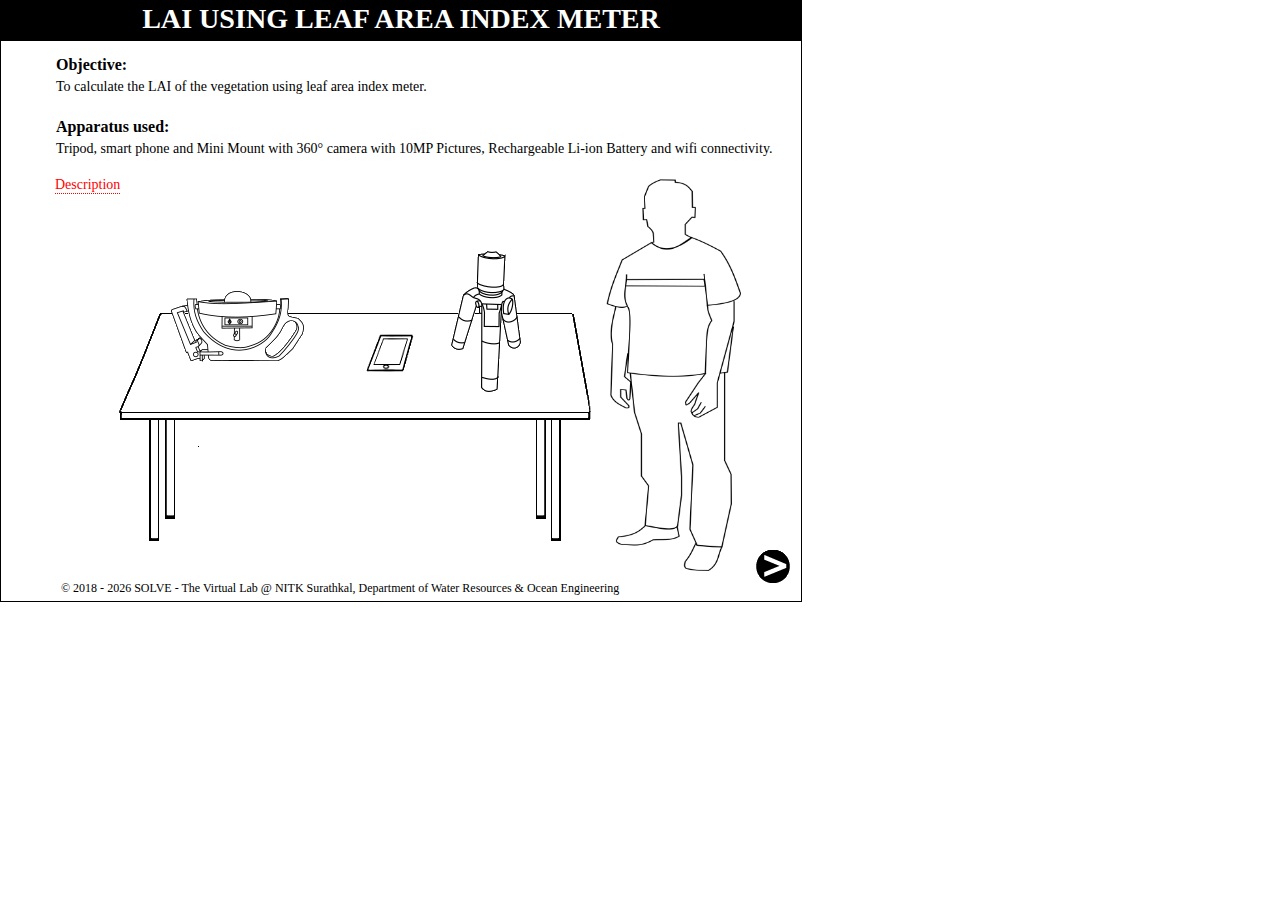
<file: simulation/index.html>
<!DOCTYPE html>
<html>
  <head>
    <meta charset="UTF-8" />
    <title>SOLVE</title>
    <link rel="stylesheet" href="css/lai.css" />
    <script type="text/javascript" src="js/lai.js"></script>
    <script>
      var simsubscreennum = 0;
      var temp = 0;
    </script>
  </head>

  <body style="margin: 0; font-family: verdana">
    <div id="simscreen">
      <div id="title"><h3>LAI using leaf area index meter</h3></div>

      <div class="simsubscreen" id="canvas0">
        <h4 class="incanvas">Objective:</h4>
        <p class="incanvas" style="font-size: 14px">
          To calculate the LAI of the vegetation using leaf area index meter.
        </p>
        <br />
        <h4 class="incanvas">Apparatus used:</h4>
        <p class="incanvas" style="font-size: 14px">
          Tripod, smart phone and Mini Mount with 360&deg; camera with 10MP
          Pictures, Rechargeable Li-ion Battery and wifi connectivity.
        </p>
        <img
          style="position: absolute; left: 50px; top: 250px; cursor: pointer"
          title=""
          src="./images/table.png"
        />
        <img
          style="position: absolute; left: 120px; top: 240px; cursor: pointer"
          title="Minimount"
          src="./images/mountHand.png"
        />
        <img
          style="position: absolute; left: 310px; top: 280px; cursor: pointer"
          title="Smart Phone"
          src="./images/mobile.png"
        />
        <img
          style="position: absolute; left: 400px; top: 200px; cursor: pointer"
          title="Tripod"
          src="./images/tripod1.png"
        />
        <img
          style="
            position: absolute;
            left: 540px;
            top: 120px;
            width: 150px;
            height: 400px;
            cursor: pointer;
          "
          title=""
          src="./images/man.png"
        />
        <br />&nbsp;<span
          class="tooltip"
          style="border-bottom: 1px dotted; color: red; text-align: justify"
          >Description
          <span class="tooltiptext">
            <p>
              <strong style="color: red">Leaf area index (LAI)</strong>: is a
              dimensionless quantity that characterizes plant canopies. A leaf
              area index (LAI) expresses the leaf area per unit ground or trunk
              surface area of a plant and is commonly used as an indicator of
              the growth rate of a plant. LAI is a complex variable that relates
              not only to the size of the canopy, but also to its density, and
              the angle at which leaves are oriented in relation to one another
              and to light sources.
            </p>
          </span>
        </span>
      </div>

      <div class="simsubscreen" id="canvas1" style="visibility: hidden">
        <strong class="incanvas">STEP</strong>
        <span class="circlebg">&nbsp;1&nbsp;</span>
        <p class="steptext">
          &nbsp;Mount the minimount on a monopod, tripod or a handle. To unlock
          the minimount push the lever down from upward to downward position.
        </p>
        <img
          id="can1-1"
          style="position: absolute; left: 240px; top: 280px; cursor: pointer"
          src="images/tripod2.png"
        />
        <img
          id="can1-2"
          style="position: absolute; left: 350px; top: 350px; cursor: pointer"
          src="images/mountHand.png"
        />
        <img
          id="can1-2a"
          style="
            position: absolute;
            left: 350px;
            top: 350px;
            cursor: pointer;
            visibility: hidden;
          "
          src="images/mountWithHand.png"
        />
        <img
          id="can1-2b"
          style="
            position: absolute;
            left: 210px;
            top: 219px;
            cursor: pointer;
            visibility: hidden;
          "
          src="images/mountHand.png"
        />
        <img
          id="can1-3"
          style="position: absolute; cursor: pointer; opacity: 0"
          alt="Minimount Topview"
          src="images/topview.png"
        />
        <img
          id="can1-6"
          style="
            position: absolute;
            cursor: pointer;
            left: 408px;
            top: 206px;
            visibility: hidden;
          "
          alt="Minimount Topview"
          src="images/bubble.png"
        />
        <img
          id="can1-7"
          style="
            position: absolute;
            cursor: pointer;
            left: 265px;
            top: 110px;
            visibility: hidden;
          "
          alt="Minimount Topview"
          src="images/zoom.png"
        />
        <img
          id="can1-4"
          style="
            position: absolute;
            cursor: pointer;
            left: 330px;
            top: 275px;
            opacity: 0;
            transform: rotate(-60deg);
            transform-origin: 20% 50%;
          "
          alt="Minimount Topview"
          src="images/lever2.png"
        />
        <img
          id="can1-5"
          style="
            position: absolute;
            cursor: pointer;
            left: 330px;
            top: 208px;
            visibility: hidden;
          "
          alt="Minimount Topview"
          src="images/handUp.png"
        />
        <img
          id="can1-5a"
          style="
            position: absolute;
            cursor: pointer;
            left: 326px;
            top: 255px;
            visibility: hidden;
          "
          alt="Minimount Topview"
          src="images/handDown.png"
        />
        <span
          id="v1"
          class="setFont"
          style="position: absolute; top: 95px; left: 300px; opacity: 0"
          >Minimount Top View</span
        >
      </div>

      <div class="simsubscreen" id="canvas2" style="visibility: hidden">
        <strong class="incanvas">STEP</strong>
        <span class="circlebg">&nbsp;2&nbsp;</span>
        <p class="steptext">
          &nbsp;The weight is placed on the tubular arm to level the mount.
          Tighten the screws.
        </p>
        <img
          id="can2-1"
          style="position: absolute; left: 310px; top: 280px; cursor: pointer"
          src="images/tripod2.png"
        />
        <img
          id="can2-2"
          style="position: absolute; left: 280px; top: 219px; cursor: pointer"
          src="images/mountHand.png"
        />
        <img
          id="can2-3"
          style="position: absolute; left: 420px; top: 430px; cursor: pointer"
          title="Weight"
          src="images/box.png"
        />
        <img
          id="can2-3a"
          style="
            position: absolute;
            left: 420px;
            top: 430px;
            cursor: pointer;
            visibility: hidden;
          "
          src="images/handbox.png"
        />
        <img
          id="can2-4"
          style="
            position: absolute;
            left: 333px;
            top: 254px;
            cursor: pointer;
            visibility: hidden;
          "
          src="images/box.png"
        />
        <img
          id="can2-5"
          style="
            position: absolute;
            left: 293px;
            top: 268px;
            cursor: pointer;
            visibility: hidden;
          "
          src="images/skrewTight.png"
        />
        <img
          id="can2-5a"
          style="
            position: absolute;
            left: 330px;
            top: 268px;
            cursor: pointer;
            visibility: hidden;
          "
          src="images/skrewTight2.png"
        />
        <img
          id="can2-6"
          style="
            position: absolute;
            left: 450px;
            top: 250px;
            cursor: pointer;
            opacity: 0;
            transition: opacity;
            transition-delay: 1s;
          "
          alt="Minimount Topview"
          src="images/topview.png"
        />
        <img
          id="can2-7"
          style="
            position: absolute;
            cursor: pointer;
            left: 580px;
            top: 306px;
            opacity: 0;
            transition: opacity;
            transition-delay: 1s;
          "
          alt="Minimount Topview"
          src="images/bubble.png"
        />
        <img
          id="can2-8"
          style="
            position: absolute;
            cursor: pointer;
            left: 440px;
            top: 210px;
            opacity: 0;
            transition: opacity;
            transition-delay: 1s;
          "
          alt="Minimount Topview"
          src="images/zoom.png"
        />
        <p
          id="v22"
          class="setFont descStyle"
          style="position: absolute; left: 90px; top: 100px; visibility: hidden"
        >
          Mount Level is indicated by a spirit green bubble.
        </p>
        <span
          id="v21"
          class="setFont"
          style="position: absolute; top: 195px; left: 480px; opacity: 0"
          >Minimount Top View</span
        >
      </div>
      <div class="simsubscreen" id="canvas3" style="visibility: hidden">
        <strong class="incanvas">STEP</strong>
        <span class="circlebg">&nbsp;3&nbsp;</span>
        <p class="steptext">
          &nbsp;Before acquiring images pull of the flexible black rubber lens
          cap. Press the mode button to turn on the camera. Connect the camera
          to smartphone via wifi
        </p>
        <img
          id="can3-1"
          style="position: absolute; left: 310px; top: 280px; cursor: pointer"
          src="images/tripod2.png"
        />
        <img
          id="can3-2"
          style="position: absolute; left: 280px; top: 219px; cursor: pointer"
          src="images/miniWithoutCap.png"
        />
        <img
          id="can3-3"
          style="position: absolute; left: 334px; top: 222px; cursor: pointer"
          src="images/cap0.png"
        />
        <img
          id="can3-3b"
          style="
            position: absolute;
            left: 334px;
            top: 222px;
            cursor: pointer;
            visibility: hidden;
          "
          src="images/cap2.png"
        />
        <img
          id="can3-3a"
          style="
            position: absolute;
            left: 330px;
            top: 216px;
            cursor: pointer;
            visibility: hidden;
          "
          src="images/cap1.png"
        />
        <img
          id="can3-5"
          style="
            position: absolute;
            left: 389px;
            top: 192px;
            cursor: pointer;
            visibility: hidden;
          "
          src="images/zoom2.png"
        />
        <img
          id="can3-4"
          style="
            position: absolute;
            left: 400px;
            top: 235px;
            cursor: pointer;
            visibility: hidden;
          "
          src="images/modeAll.png"
        />
        <img
          id="can3-4u"
          style="
            position: absolute;
            left: 414px;
            top: 240px;
            cursor: pointer;
            visibility: hidden;
          "
          src="images/modeUp.png"
        />
        <img
          id="can3-4d"
          style="
            position: absolute;
            left: 414px;
            top: 255px;
            cursor: pointer;
            visibility: hidden;
          "
          src="images/modeDown.png"
        />
        <img
          id="can3-6"
          style="
            position: absolute;
            left: 414px;
            top: 356px;
            cursor: pointer;
            visibility: hidden;
          "
          src="images/smartPhone.png"
        />
        <span
          id="can3-70"
          style="
            position: absolute;
            left: 429px;
            top: 366px;
            cursor: pointer;
            font-size: 5px;
            visibility: hidden;
          "
          >Connected</span
        >
        <img
          id="can3-71"
          style="
            position: absolute;
            left: 435px;
            top: 366px;
            cursor: pointer;
            visibility: hidden;
          "
          src="images/b1.png"
        />
        <img
          id="can3-72"
          style="
            position: absolute;
            left: 432px;
            top: 364px;
            cursor: pointer;
            visibility: hidden;
          "
          src="images/b2.png"
        />
        <img
          id="can3-73"
          style="
            position: absolute;
            left: 427px;
            top: 360px;
            cursor: pointer;
            visibility: hidden;
          "
          src="images/b3.png"
        />
        <p
          id="v3"
          class="setFont descStyle"
          style="position: absolute; left: 90px; top: 440px; visibility: hidden"
        >
          Smartphone can be used to remotely trigger the camera while capturing
          images.
        </p>
        <span
          id="v31"
          class="setFont"
          style="
            position: absolute;
            top: 165px;
            left: 370px;
            visibility: hidden;
          "
          >Minimount Mode Button Panel</span
        >
      </div>

      <div class="simsubscreen" id="canvas4" style="visibility: hidden">
        <strong class="incanvas">STEP</strong>
        <span class="circlebg">&nbsp;4&nbsp;</span>
        <p class="steptext">
          &nbsp;Place the setup under a vegetation and capture the image by
          remotely triggering the camera using a smartphone.
        </p>
        <img
          id="can4-1"
          style="position: absolute; left: 20px; top: 50px; cursor: pointer"
          src="images/tree.png"
        />
        <img
          id="can4-2"
          style="position: absolute; left: 180px; top: 240px; cursor: pointer"
          src="images/manMount.png	"
        />
        <img
          id="can4-3"
          style="position: absolute; left: 500px; top: 380px; cursor: pointer"
          src="images/smartPhone.png"
        />
        <img
          id="can4-3a"
          style="
            position: absolute;
            left: 500px;
            top: 380px;
            cursor: pointer;
            visibility: hidden;
          "
          src="images/pressHand.png"
        />
        <img
          id="can4-4"
          style="
            position: absolute;
            left: 514px;
            top: 390px;
            cursor: pointer;
            visibility: hidden;
          "
          src="images/pic.png"
        />
        <img
          id="can4-5"
          style="
            position: absolute;
            left: 400px;
            top: 120px;
            cursor: pointer;
            visibility: hidden;
          "
          src="images/picture.png"
        />
        <p
          id="v4"
          class="setFont descStyle"
          style="position: absolute; left: 370px; top: 455px; width: 350px"
        >
          The smart phone should be within 20m distance.
        </p>
      </div>

      <div class="simsubscreen" id="canvas5" style="visibility: hidden">
        <strong class="incanvas">STEP</strong>
        <span class="circlebg">&nbsp;5&nbsp;</span>
        <p class="steptext">
          &nbsp;Select the image sample and The image captured is analysed and
          vegetative parameters are calculated.
        </p>
        <div id="mySlider"></div>
        <div id="sliderNav">
          <div id="sliderPrev" onclick="prevSlide();">
            <img src="images/back.png" />
          </div>
          <div id="sliderNext" onclick="nextSlide();">
            <img src="images/forward.png" />
          </div>
        </div>
        <p
          class="setFont"
          style="
            position: absolute;
            left: 340px;
            top: 370px;
            text-align: center;
          "
          id="name"
        ></p>
        <span
          class="tooltip"
          style="
            position: absolute;
            top: 390px;
            left: 0px;
            border-bottom: 1px dotted;
            color: red;
            text-align: justify;
          "
          >Inference
          <span class="tooltiptext" style="background-color: rgb(15, 14, 14)">
            <p>
              <strong style="color: red">Leaf area index (LAI)</strong>: is 0
              for Bare Ground and over 10 for dense conifer forests
            </p>
          </span>
        </span>
        <table
          style="position: absolute; left: 0px; top: 410px; font-size: 12px"
        >
          <thead>
            <tr>
              <th>
                Latitude
                <p>[<0=S]</p>
              </th>
              <th>
                Longitude
                <p>[<0=W]</p>
              </th>
              <th>GapFraction</th>
              <th>Openness</th>
              <th>LAI(2000)-Lin</th>
              <th>LAI(2000G)-Lin</th>
              <th>LAI(2000)-Log</th>
              <th>LAI(2000G)-Log</th>
            </tr>
          </thead>
          <tbody id="data"></tbody>
        </table>
      </div>

      <!-- nextButton -->
      <div id="nav">
        <img id="nextButton" onclick="navNext()" src="images/Next.png" />
      </div>

      <span
        id="dialog-div"
        style="text-align: justify; padding: 2px; border-radius: 5px"
      >
        <p
          id="divp"
          style="font-family: verdana; font-size: 14px; padding: 5px"
        >
          Both ends of the pipe must be trimmed to ensure parallel faces.
        </p>
        <input
          type="button"
          style="
            cursor: pointer;
            border-radius: 5px;
            margin: 0 auto;
            padding: 0;
            display: inline-block;
            text-align: center;
          "
          value="OK"
          onclick="hideDialog();"
        />
      </span>

      <!-- This is the questions division -->
      <span id="question-div">
        <p id="divq" style="font-family: verdana; font-size: 14px">
          Both ends of the pipe must be trimmed to ensure parallel faces.
        </p>
        <!-- <input type="button" style="cursor:pointer" value="OK" onclick = "evaluateAnswer();"> -->
        <p id="ans"></p>
      </span>
      <!--Blinking Arrow	-->
      <img
        class=""
        id="arrow1"
        style="visibility: hidden"
        src="images/arrow1.png"
      />
      <div id="copyright">
        &copy; 2018 -
        <script>
          document.write(new Date().getFullYear());
        </script>
        SOLVE - The Virtual Lab @ NITK Surathkal, Department of Water Resources
        & Ocean Engineering
      </div>
    </div>
  <script src="../assets/js/iframeResize.js"></script>
          
          </body>
</html>
</file>
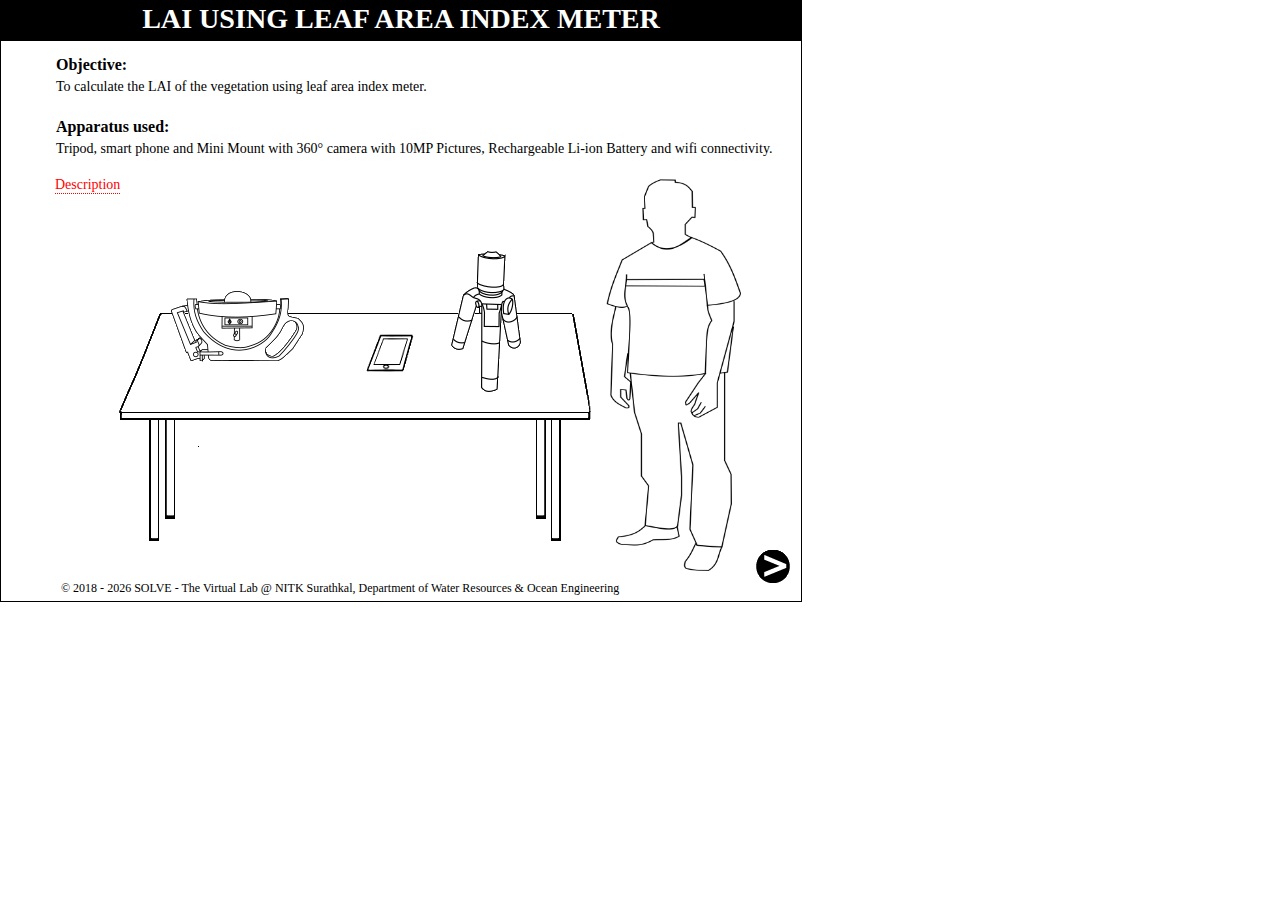
<file: experiment/simulation/index.html>
<!DOCTYPE html>
<html>
  <head>
    <meta charset="UTF-8" />
    <title>SOLVE</title>
    <link rel="stylesheet" href="css/lai.css" />
    <script type="text/javascript" src="js/lai.js"></script>
    <script>
      var simsubscreennum = 0;
      var temp = 0;
    </script>
  </head>

  <body style="margin: 0; font-family: verdana">
    <div id="simscreen">
      <div id="title"><h3>LAI using leaf area index meter</h3></div>

      <div class="simsubscreen" id="canvas0">
        <h4 class="incanvas">Objective:</h4>
        <p class="incanvas" style="font-size: 14px">
          To calculate the LAI of the vegetation using leaf area index meter.
        </p>
        <br />
        <h4 class="incanvas">Apparatus used:</h4>
        <p class="incanvas" style="font-size: 14px">
          Tripod, smart phone and Mini Mount with 360&deg; camera with 10MP
          Pictures, Rechargeable Li-ion Battery and wifi connectivity.
        </p>
        <img
          style="position: absolute; left: 50px; top: 250px; cursor: pointer"
          title=""
          src="./images/table.png"
        />
        <img
          style="position: absolute; left: 120px; top: 240px; cursor: pointer"
          title="Minimount"
          src="./images/mountHand.png"
        />
        <img
          style="position: absolute; left: 310px; top: 280px; cursor: pointer"
          title="Smart Phone"
          src="./images/mobile.png"
        />
        <img
          style="position: absolute; left: 400px; top: 200px; cursor: pointer"
          title="Tripod"
          src="./images/tripod1.png"
        />
        <img
          style="
            position: absolute;
            left: 540px;
            top: 120px;
            width: 150px;
            height: 400px;
            cursor: pointer;
          "
          title=""
          src="./images/man.png"
        />
        <br />&nbsp;<span
          class="tooltip"
          style="border-bottom: 1px dotted; color: red; text-align: justify"
          >Description
          <span class="tooltiptext">
            <p>
              <strong style="color: red">Leaf area index (LAI)</strong>: is a
              dimensionless quantity that characterizes plant canopies. A leaf
              area index (LAI) expresses the leaf area per unit ground or trunk
              surface area of a plant and is commonly used as an indicator of
              the growth rate of a plant. LAI is a complex variable that relates
              not only to the size of the canopy, but also to its density, and
              the angle at which leaves are oriented in relation to one another
              and to light sources.
            </p>
          </span>
        </span>
      </div>

      <div class="simsubscreen" id="canvas1" style="visibility: hidden">
        <strong class="incanvas">STEP</strong>
        <span class="circlebg">&nbsp;1&nbsp;</span>
        <p class="steptext">
          &nbsp;Mount the minimount on a monopod, tripod or a handle. To unlock
          the minimount push the lever down from upward to downward position.
        </p>
        <img
          id="can1-1"
          style="position: absolute; left: 240px; top: 280px; cursor: pointer"
          src="images/tripod2.png"
        />
        <img
          id="can1-2"
          style="position: absolute; left: 350px; top: 350px; cursor: pointer"
          src="images/mountHand.png"
        />
        <img
          id="can1-2a"
          style="
            position: absolute;
            left: 350px;
            top: 350px;
            cursor: pointer;
            visibility: hidden;
          "
          src="images/mountWithHand.png"
        />
        <img
          id="can1-2b"
          style="
            position: absolute;
            left: 210px;
            top: 219px;
            cursor: pointer;
            visibility: hidden;
          "
          src="images/mountHand.png"
        />
        <img
          id="can1-3"
          style="position: absolute; cursor: pointer; opacity: 0"
          alt="Minimount Topview"
          src="images/topview.png"
        />
        <img
          id="can1-6"
          style="
            position: absolute;
            cursor: pointer;
            left: 408px;
            top: 206px;
            visibility: hidden;
          "
          alt="Minimount Topview"
          src="images/bubble.png"
        />
        <img
          id="can1-7"
          style="
            position: absolute;
            cursor: pointer;
            left: 265px;
            top: 110px;
            visibility: hidden;
          "
          alt="Minimount Topview"
          src="images/zoom.png"
        />
        <img
          id="can1-4"
          style="
            position: absolute;
            cursor: pointer;
            left: 330px;
            top: 275px;
            opacity: 0;
            transform: rotate(-60deg);
            transform-origin: 20% 50%;
          "
          alt="Minimount Topview"
          src="images/lever2.png"
        />
        <img
          id="can1-5"
          style="
            position: absolute;
            cursor: pointer;
            left: 330px;
            top: 208px;
            visibility: hidden;
          "
          alt="Minimount Topview"
          src="images/handUp.png"
        />
        <img
          id="can1-5a"
          style="
            position: absolute;
            cursor: pointer;
            left: 326px;
            top: 255px;
            visibility: hidden;
          "
          alt="Minimount Topview"
          src="images/handDown.png"
        />
        <span
          id="v1"
          class="setFont"
          style="position: absolute; top: 95px; left: 300px; opacity: 0"
          >Minimount Top View</span
        >
      </div>

      <div class="simsubscreen" id="canvas2" style="visibility: hidden">
        <strong class="incanvas">STEP</strong>
        <span class="circlebg">&nbsp;2&nbsp;</span>
        <p class="steptext">
          &nbsp;The weight is placed on the tubular arm to level the mount.
          Tighten the screws.
        </p>
        <img
          id="can2-1"
          style="position: absolute; left: 310px; top: 280px; cursor: pointer"
          src="images/tripod2.png"
        />
        <img
          id="can2-2"
          style="position: absolute; left: 280px; top: 219px; cursor: pointer"
          src="images/mountHand.png"
        />
        <img
          id="can2-3"
          style="position: absolute; left: 420px; top: 430px; cursor: pointer"
          title="Weight"
          src="images/box.png"
        />
        <img
          id="can2-3a"
          style="
            position: absolute;
            left: 420px;
            top: 430px;
            cursor: pointer;
            visibility: hidden;
          "
          src="images/handbox.png"
        />
        <img
          id="can2-4"
          style="
            position: absolute;
            left: 333px;
            top: 254px;
            cursor: pointer;
            visibility: hidden;
          "
          src="images/box.png"
        />
        <img
          id="can2-5"
          style="
            position: absolute;
            left: 293px;
            top: 268px;
            cursor: pointer;
            visibility: hidden;
          "
          src="images/skrewTight.png"
        />
        <img
          id="can2-5a"
          style="
            position: absolute;
            left: 330px;
            top: 268px;
            cursor: pointer;
            visibility: hidden;
          "
          src="images/skrewTight2.png"
        />
        <img
          id="can2-6"
          style="
            position: absolute;
            left: 450px;
            top: 250px;
            cursor: pointer;
            opacity: 0;
            transition: opacity;
            transition-delay: 1s;
          "
          alt="Minimount Topview"
          src="images/topview.png"
        />
        <img
          id="can2-7"
          style="
            position: absolute;
            cursor: pointer;
            left: 580px;
            top: 306px;
            opacity: 0;
            transition: opacity;
            transition-delay: 1s;
          "
          alt="Minimount Topview"
          src="images/bubble.png"
        />
        <img
          id="can2-8"
          style="
            position: absolute;
            cursor: pointer;
            left: 440px;
            top: 210px;
            opacity: 0;
            transition: opacity;
            transition-delay: 1s;
          "
          alt="Minimount Topview"
          src="images/zoom.png"
        />
        <p
          id="v22"
          class="setFont descStyle"
          style="position: absolute; left: 90px; top: 100px; visibility: hidden"
        >
          Mount Level is indicated by a spirit green bubble.
        </p>
        <span
          id="v21"
          class="setFont"
          style="position: absolute; top: 195px; left: 480px; opacity: 0"
          >Minimount Top View</span
        >
      </div>
      <div class="simsubscreen" id="canvas3" style="visibility: hidden">
        <strong class="incanvas">STEP</strong>
        <span class="circlebg">&nbsp;3&nbsp;</span>
        <p class="steptext">
          &nbsp;Before acquiring images pull of the flexible black rubber lens
          cap. Press the mode button to turn on the camera. Connect the camera
          to smartphone via wifi
        </p>
        <img
          id="can3-1"
          style="position: absolute; left: 310px; top: 280px; cursor: pointer"
          src="images/tripod2.png"
        />
        <img
          id="can3-2"
          style="position: absolute; left: 280px; top: 219px; cursor: pointer"
          src="images/miniWithoutCap.png"
        />
        <img
          id="can3-3"
          style="position: absolute; left: 334px; top: 222px; cursor: pointer"
          src="images/cap0.png"
        />
        <img
          id="can3-3b"
          style="
            position: absolute;
            left: 334px;
            top: 222px;
            cursor: pointer;
            visibility: hidden;
          "
          src="images/cap2.png"
        />
        <img
          id="can3-3a"
          style="
            position: absolute;
            left: 330px;
            top: 216px;
            cursor: pointer;
            visibility: hidden;
          "
          src="images/cap1.png"
        />
        <img
          id="can3-5"
          style="
            position: absolute;
            left: 389px;
            top: 192px;
            cursor: pointer;
            visibility: hidden;
          "
          src="images/zoom2.png"
        />
        <img
          id="can3-4"
          style="
            position: absolute;
            left: 400px;
            top: 235px;
            cursor: pointer;
            visibility: hidden;
          "
          src="images/modeAll.png"
        />
        <img
          id="can3-4u"
          style="
            position: absolute;
            left: 414px;
            top: 240px;
            cursor: pointer;
            visibility: hidden;
          "
          src="images/modeUp.png"
        />
        <img
          id="can3-4d"
          style="
            position: absolute;
            left: 414px;
            top: 255px;
            cursor: pointer;
            visibility: hidden;
          "
          src="images/modeDown.png"
        />
        <img
          id="can3-6"
          style="
            position: absolute;
            left: 414px;
            top: 356px;
            cursor: pointer;
            visibility: hidden;
          "
          src="images/smartPhone.png"
        />
        <span
          id="can3-70"
          style="
            position: absolute;
            left: 429px;
            top: 366px;
            cursor: pointer;
            font-size: 5px;
            visibility: hidden;
          "
          >Connected</span
        >
        <img
          id="can3-71"
          style="
            position: absolute;
            left: 435px;
            top: 366px;
            cursor: pointer;
            visibility: hidden;
          "
          src="images/b1.png"
        />
        <img
          id="can3-72"
          style="
            position: absolute;
            left: 432px;
            top: 364px;
            cursor: pointer;
            visibility: hidden;
          "
          src="images/b2.png"
        />
        <img
          id="can3-73"
          style="
            position: absolute;
            left: 427px;
            top: 360px;
            cursor: pointer;
            visibility: hidden;
          "
          src="images/b3.png"
        />
        <p
          id="v3"
          class="setFont descStyle"
          style="position: absolute; left: 90px; top: 440px; visibility: hidden"
        >
          Smartphone can be used to remotely trigger the camera while capturing
          images.
        </p>
        <span
          id="v31"
          class="setFont"
          style="
            position: absolute;
            top: 165px;
            left: 370px;
            visibility: hidden;
          "
          >Minimount Mode Button Panel</span
        >
      </div>

      <div class="simsubscreen" id="canvas4" style="visibility: hidden">
        <strong class="incanvas">STEP</strong>
        <span class="circlebg">&nbsp;4&nbsp;</span>
        <p class="steptext">
          &nbsp;Place the setup under a vegetation and capture the image by
          remotely triggering the camera using a smartphone.
        </p>
        <img
          id="can4-1"
          style="position: absolute; left: 20px; top: 50px; cursor: pointer"
          src="images/tree.png"
        />
        <img
          id="can4-2"
          style="position: absolute; left: 180px; top: 240px; cursor: pointer"
          src="images/manMount.png	"
        />
        <img
          id="can4-3"
          style="position: absolute; left: 500px; top: 380px; cursor: pointer"
          src="images/smartPhone.png"
        />
        <img
          id="can4-3a"
          style="
            position: absolute;
            left: 500px;
            top: 380px;
            cursor: pointer;
            visibility: hidden;
          "
          src="images/pressHand.png"
        />
        <img
          id="can4-4"
          style="
            position: absolute;
            left: 514px;
            top: 390px;
            cursor: pointer;
            visibility: hidden;
          "
          src="images/pic.png"
        />
        <img
          id="can4-5"
          style="
            position: absolute;
            left: 400px;
            top: 120px;
            cursor: pointer;
            visibility: hidden;
          "
          src="images/picture.png"
        />
        <p
          id="v4"
          class="setFont descStyle"
          style="position: absolute; left: 370px; top: 455px; width: 350px"
        >
          The smart phone should be within 20m distance.
        </p>
      </div>

      <div class="simsubscreen" id="canvas5" style="visibility: hidden">
        <strong class="incanvas">STEP</strong>
        <span class="circlebg">&nbsp;5&nbsp;</span>
        <p class="steptext">
          &nbsp;Select the image sample and The image captured is analysed and
          vegetative parameters are calculated.
        </p>
        <div id="mySlider"></div>
        <div id="sliderNav">
          <div id="sliderPrev" onclick="prevSlide();">
            <img src="images/back.png" />
          </div>
          <div id="sliderNext" onclick="nextSlide();">
            <img src="images/forward.png" />
          </div>
        </div>
        <p
          class="setFont"
          style="
            position: absolute;
            left: 340px;
            top: 370px;
            text-align: center;
          "
          id="name"
        ></p>
        <span
          class="tooltip"
          style="
            position: absolute;
            top: 390px;
            left: 0px;
            border-bottom: 1px dotted;
            color: red;
            text-align: justify;
          "
          >Inference
          <span class="tooltiptext" style="background-color: rgb(15, 14, 14)">
            <p>
              <strong style="color: red">Leaf area index (LAI)</strong>: is 0
              for Bare Ground and over 10 for dense conifer forests
            </p>
          </span>
        </span>
        <table
          style="position: absolute; left: 0px; top: 410px; font-size: 12px"
        >
          <thead>
            <tr>
              <th>
                Latitude
                <p>[<0=S]</p>
              </th>
              <th>
                Longitude
                <p>[<0=W]</p>
              </th>
              <th>GapFraction</th>
              <th>Openness</th>
              <th>LAI(2000)-Lin</th>
              <th>LAI(2000G)-Lin</th>
              <th>LAI(2000)-Log</th>
              <th>LAI(2000G)-Log</th>
            </tr>
          </thead>
          <tbody id="data"></tbody>
        </table>
      </div>

      <!-- nextButton -->
      <div id="nav">
        <img id="nextButton" onclick="navNext()" src="images/Next.png" />
      </div>

      <span
        id="dialog-div"
        style="text-align: justify; padding: 2px; border-radius: 5px"
      >
        <p
          id="divp"
          style="font-family: verdana; font-size: 14px; padding: 5px"
        >
          Both ends of the pipe must be trimmed to ensure parallel faces.
        </p>
        <input
          type="button"
          style="
            cursor: pointer;
            border-radius: 5px;
            margin: 0 auto;
            padding: 0;
            display: inline-block;
            text-align: center;
          "
          value="OK"
          onclick="hideDialog();"
        />
      </span>

      <!-- This is the questions division -->
      <span id="question-div">
        <p id="divq" style="font-family: verdana; font-size: 14px">
          Both ends of the pipe must be trimmed to ensure parallel faces.
        </p>
        <!-- <input type="button" style="cursor:pointer" value="OK" onclick = "evaluateAnswer();"> -->
        <p id="ans"></p>
      </span>
      <!--Blinking Arrow	-->
      <img
        class=""
        id="arrow1"
        style="visibility: hidden"
        src="images/arrow1.png"
      />
      <div id="copyright">
        &copy; 2018 -
        <script>
          document.write(new Date().getFullYear());
        </script>
        SOLVE - The Virtual Lab @ NITK Surathkal, Department of Water Resources
        & Ocean Engineering
      </div>
    </div>
  </body>
</html>
</file>
<file: simulation/css/lai.css>
html
{
    -moz-user-select     : none;
    -khtml-user-select   : none;
    -webkit-user-select  : none;
    -o-user-select       : none;
    user-select          : none;
}
#simscreen
{
	position: relative;
	left:0px;
	top:0px;
	height: 600px; 
	width:800px;
	border:solid 1px;
	background-color:white;
}

#title{
	position:relative;
	left: 0px;
	top: 0px;
	height:40px;
	font-size: 24px;
	text-align:center;
	background-color: black;
	font-family: verdana;
	color: White;
	text-transform: uppercase; 
}

#title h3
{  
	padding-top:2px;
	margin:0px;
}	

.simsubscreen
{
	position:absolute;
	left:50px;
	top:50px;
	height:530px;
	width:745px;
}

.incanvas
{
	margin:5px 0 0 5px;
	padding:0;
	font-family:verdana;
}

#nextButton
{
	position:absolute;
	left:750px;
	top:540px;
	cursor:pointer;
}

.circlebg
{
	border-radius:100%;
	font-size:25px;
	color:#fff;
	text-align:center;
	background:#000
}

.steptext
{
	display:inline;
	font-size:14px;
}

table th, tr, td{
	border: 1px solid black;
	padding: 2px;
	font-family: verdana;
	border-collapse: collapse;
}

td{
	font-family: verdana;
	font-size: 14px;
	text-align: center;
	padding:10px;
}

#copyright{
	position: absolute;
	left:60px;
	top: 580px;
	font-size:12px;
}



#dialog-div{
	position: absolute;
	text-align:justify;
	padding: 2px;
	left:400px;
	top:100px;
	width:300px;
	border:solid 1px black;
	background-color: black;
	/* filter: alpha(opacity=55); */
	color:white;
	visibility:hidden;
}

#dialog-div p{
	position: relative;
	text-indent:20px;
}

#dialog-div input{
	position: relative;
	/* left:200px; */
	/* width:50px; */
	padding-top:2px;
	float : right;
	width:15%;
}
input[type="button"]{
	cursor:pointer
}

#question-div{
	position: absolute;
	border:ridge 3px lightgrey;
	background-color: lightgrey;
	/* filter: alpha(opacity=55); */
	color:black;
	padding:10px;
	visibility:hidden;
	
}


.tooltip {
  position: relative;
  display: inline-block;
  border-bottom: 1px dotted black;
  font-family: verdana;
	font-size:14px;
}

.tooltip .tooltiptext {
	font-family: verdana;
	font-size:14px;
  visibility: hidden;
  width: 500px;
  background-color: black;
  color: #fff;
  border-radius: 6px;
  padding: 10px 10px 10px 10px;

  /* Position the tooltip */
  position: absolute;
  z-index: 100;
 /* text-align:center;  */
}

.tooltip:hover .tooltiptext {
  visibility: visible;
}

.setFont{
	font-family: verdana;
	font-size: 14px;
}

.descStyle{
	padding: 5px;
	background-color: #07070780;
	color: white;
	border-radius: 3px;
	width: 500px;
	text-align: center;
}
#mySlider {
	overflow: hidden;
    position: absolute;
    width: 500px;
    height: 300px;
	left:120px;
	top:60px;
	border:5px lightgrey solid;
	/* border-radius:25px; */
	border-style:ridge;
}

#sliderNav {
	position: relative;
	left:210px;
	top:150px;
	width:250px;
}

.singleSlide {

	background-size: cover;
	height: 300px;
	position: absolute;
	left: 500px;
	width: 100%;
	top: 0px;
}

.slideOverlay {
	background-color: rgba(0, 0, 0, 0);
	padding-left: 0px;
	padding-top: 0px;
}


#sliderNav:hover { cursor: pointer;}

#sliderPrev {
	position: relative;
	float: left;
	left: -70px;
	top:50%;
}
#sliderNext {
	position: relative;
	float: right;
	right: -155px;
}
.slideShow{
	visibility:visible;
}

.slideHide{
		visibility:hidden;

}
@-webkit-keyframes slideIn {
    100% { left: 0; }
}

@keyframes slideIn {
    100% { left: 0; }
}

@-webkit-keyframes slideIn1 {
    100% { opacity:1 ; }
}

@keyframes slideIn1 {
    100% { opacity: 1; }
}

.slideInRight {
	left: -100%;
	-webkit-animation: slideIn 1s forwards;
    animation: slideIn 1s forwards;
}

.slideInLeft {
	left: 100%;
	-webkit-animation: slideIn 1s forwards;
    animation: slideIn 1s forwards;
}


@-webkit-keyframes slideOutLeft {
	100% { left: -100%; }
}

@keyframes slideOutLeft {
    100% { left: -100%; }
}

@-webkit-keyframes slideOutRight {
    100% { left: 100%; }
}

@keyframes slideOutRight {
    100% { left: 100%; }
}

.slideOutLeft {
	-webkit-animation: slideOutLeft 1s forwards;
	animation: slideOutLeft 1s forwards;
}


.slideOutRight {
	-webkit-animation: slideOutRight 1s forwards;
	animation: slideOutRight 1s forwards;
}

@keyframes moveMinimount
{
	0% {left:350px; top:350px;}
	50%{left:350px; top:215px;}
	80%{left:210px; top:215px;}
	100%{left:210px; top:219px;}
}
@-webkit-keyframes moveMinimount
{
	0% {left:350px; top:350px;}
	50%{left:350px; top:215px;}
	80%{left:210px; top:215px;}
	100%{left:210px; top:219px;}
}

@keyframes moveMinimountLeft
{
	0% {left:210px; top:219px;}
	100%{left:50px; top:219px;}
}
@-webkit-keyframes moveMinimountLeft
{
	0% {left:210px; top:219px;}
	100%{left:50px; top:219px;}
}
@keyframes moveTripodLeft
{
	0% {left:240px; top: 280px;}
	100%{left:80px; top:280px;}
}
@-webkit-keyframes moveTripodLeft
{
	0% {left:240px; top: 280px;}
	100%{left:80px; top:280px;}
}

@keyframes topViewMove
{
	0% {left:80px; top: 200px;opacity: 0.5}
	50% {opacity: 0.6}
	100%{left:280px; top:150px;opacity: 1}
}
@-webkit-keyframes topViewMove
{
	0% {left:80px; top: 200px;opacity: 0.5}
	50% {opacity: 0.6}
	100%{left:280px; top:150px;opacity: 1}
}

@keyframes moveLeverDown
{
	0% {transform: rotate(0deg); }
	100%{transform: rotate(15deg);}
}
@-webkit-keyframes moveLeverDown
{
	0% {left:326px; top:215px;}
	100%{left:326px; top:225px;}
}

@keyframes moveBubbleOne
{
	0% {left:408px; top:206px;}
	100%{left:405px; top:210px;}
}
@-webkit-keyframes moveBubbleOne
{
	0% {left:408px; top:206px;}
	100%{left:405px; top:210px;}
}

@keyframes moveBox
{
	0% {left:420px; top:430px;}
	50%{left:330px; top:258px;}
	100%{left:333px; top:254px;}
}
@-webkit-keyframes moveBox
{
	0% {left:420px; top:430px;}
	50%{left:330px; top:258px;}
	100%{left:333px; top:254px;}
}

@keyframes moveBubbleTwo
{
	0% {left:580px; top:306px;}
	100%{left:574px; top:305px;}
}
@-webkit-keyframes moveBubbleTwo
{
	0% {left:580px; top:306px;}
	100%{left:574px; top:305px;}
}

@keyframes capMove
{
	0% {left:334px; top:216px;}
	50% {left:334px; top:216px;}
	100%{left:334px; top:180px;}
}
@-webkit-keyframes capMove
{
	0% {left:334px; top:222px;}
	50% {left:334px; top:222px;}
	100%{left:334px; top:180px;}
}


@keyframes moveMinimountLeft1
{
	0% {left:210px; top:219px;}
	100%{left:150px; top:219px;}
}
@-webkit-keyframes moveMinimountLeft1
{
	0% {left:210px; top:219px;}
	100%{left:150px; top:219px;}
}
@keyframes moveTripodLeft1
{
	0% {left:240px; top: 280px;}
	100%{left:180px; top:280px;}
}
@-webkit-keyframes moveTripodLeft1
{
	0% {left:240px; top: 280px;}
	100%{left:180px; top:280px;}
}

@keyframes zoomMove
{
	0% {left:150px; top: 192px;}
	100%{left:389px; top:192px;}
}
@-webkit-keyframes zoomMove
{
	0% {left:150px; top: 192px;}
	100%{left:389px; top:192px;}
}
</file>
<file: experiment/simulation/css/lai.css>
html
{
    -moz-user-select     : none;
    -khtml-user-select   : none;
    -webkit-user-select  : none;
    -o-user-select       : none;
    user-select          : none;
}
#simscreen
{
	position: relative;
	left:0px;
	top:0px;
	height: 600px; 
	width:800px;
	border:solid 1px;
	background-color:white;
}

#title{
	position:relative;
	left: 0px;
	top: 0px;
	height:40px;
	font-size: 24px;
	text-align:center;
	background-color: black;
	font-family: verdana;
	color: White;
	text-transform: uppercase; 
}

#title h3
{  
	padding-top:2px;
	margin:0px;
}	

.simsubscreen
{
	position:absolute;
	left:50px;
	top:50px;
	height:530px;
	width:745px;
}

.incanvas
{
	margin:5px 0 0 5px;
	padding:0;
	font-family:verdana;
}

#nextButton
{
	position:absolute;
	left:750px;
	top:540px;
	cursor:pointer;
}

.circlebg
{
	border-radius:100%;
	font-size:25px;
	color:#fff;
	text-align:center;
	background:#000
}

.steptext
{
	display:inline;
	font-size:14px;
}

table th, tr, td{
	border: 1px solid black;
	padding: 2px;
	font-family: verdana;
	border-collapse: collapse;
}

td{
	font-family: verdana;
	font-size: 14px;
	text-align: center;
	padding:10px;
}

#copyright{
	position: absolute;
	left:60px;
	top: 580px;
	font-size:12px;
}



#dialog-div{
	position: absolute;
	text-align:justify;
	padding: 2px;
	left:400px;
	top:100px;
	width:300px;
	border:solid 1px black;
	background-color: black;
	/* filter: alpha(opacity=55); */
	color:white;
	visibility:hidden;
}

#dialog-div p{
	position: relative;
	text-indent:20px;
}

#dialog-div input{
	position: relative;
	/* left:200px; */
	/* width:50px; */
	padding-top:2px;
	float : right;
	width:15%;
}
input[type="button"]{
	cursor:pointer
}

#question-div{
	position: absolute;
	border:ridge 3px lightgrey;
	background-color: lightgrey;
	/* filter: alpha(opacity=55); */
	color:black;
	padding:10px;
	visibility:hidden;
	
}


.tooltip {
  position: relative;
  display: inline-block;
  border-bottom: 1px dotted black;
  font-family: verdana;
	font-size:14px;
}

.tooltip .tooltiptext {
	font-family: verdana;
	font-size:14px;
  visibility: hidden;
  width: 500px;
  background-color: black;
  color: #fff;
  border-radius: 6px;
  padding: 10px 10px 10px 10px;

  /* Position the tooltip */
  position: absolute;
  z-index: 100;
 /* text-align:center;  */
}

.tooltip:hover .tooltiptext {
  visibility: visible;
}

.setFont{
	font-family: verdana;
	font-size: 14px;
}

.descStyle{
	padding: 5px;
	background-color: #07070780;
	color: white;
	border-radius: 3px;
	width: 500px;
	text-align: center;
}
#mySlider {
	overflow: hidden;
    position: absolute;
    width: 500px;
    height: 300px;
	left:120px;
	top:60px;
	border:5px lightgrey solid;
	/* border-radius:25px; */
	border-style:ridge;
}

#sliderNav {
	position: relative;
	left:210px;
	top:150px;
	width:250px;
}

.singleSlide {

	background-size: cover;
	height: 300px;
	position: absolute;
	left: 500px;
	width: 100%;
	top: 0px;
}

.slideOverlay {
	background-color: rgba(0, 0, 0, 0);
	padding-left: 0px;
	padding-top: 0px;
}


#sliderNav:hover { cursor: pointer;}

#sliderPrev {
	position: relative;
	float: left;
	left: -70px;
	top:50%;
}
#sliderNext {
	position: relative;
	float: right;
	right: -155px;
}
.slideShow{
	visibility:visible;
}

.slideHide{
		visibility:hidden;

}
@-webkit-keyframes slideIn {
    100% { left: 0; }
}

@keyframes slideIn {
    100% { left: 0; }
}

@-webkit-keyframes slideIn1 {
    100% { opacity:1 ; }
}

@keyframes slideIn1 {
    100% { opacity: 1; }
}

.slideInRight {
	left: -100%;
	-webkit-animation: slideIn 1s forwards;
    animation: slideIn 1s forwards;
}

.slideInLeft {
	left: 100%;
	-webkit-animation: slideIn 1s forwards;
    animation: slideIn 1s forwards;
}


@-webkit-keyframes slideOutLeft {
	100% { left: -100%; }
}

@keyframes slideOutLeft {
    100% { left: -100%; }
}

@-webkit-keyframes slideOutRight {
    100% { left: 100%; }
}

@keyframes slideOutRight {
    100% { left: 100%; }
}

.slideOutLeft {
	-webkit-animation: slideOutLeft 1s forwards;
	animation: slideOutLeft 1s forwards;
}


.slideOutRight {
	-webkit-animation: slideOutRight 1s forwards;
	animation: slideOutRight 1s forwards;
}

@keyframes moveMinimount
{
	0% {left:350px; top:350px;}
	50%{left:350px; top:215px;}
	80%{left:210px; top:215px;}
	100%{left:210px; top:219px;}
}
@-webkit-keyframes moveMinimount
{
	0% {left:350px; top:350px;}
	50%{left:350px; top:215px;}
	80%{left:210px; top:215px;}
	100%{left:210px; top:219px;}
}

@keyframes moveMinimountLeft
{
	0% {left:210px; top:219px;}
	100%{left:50px; top:219px;}
}
@-webkit-keyframes moveMinimountLeft
{
	0% {left:210px; top:219px;}
	100%{left:50px; top:219px;}
}
@keyframes moveTripodLeft
{
	0% {left:240px; top: 280px;}
	100%{left:80px; top:280px;}
}
@-webkit-keyframes moveTripodLeft
{
	0% {left:240px; top: 280px;}
	100%{left:80px; top:280px;}
}

@keyframes topViewMove
{
	0% {left:80px; top: 200px;opacity: 0.5}
	50% {opacity: 0.6}
	100%{left:280px; top:150px;opacity: 1}
}
@-webkit-keyframes topViewMove
{
	0% {left:80px; top: 200px;opacity: 0.5}
	50% {opacity: 0.6}
	100%{left:280px; top:150px;opacity: 1}
}

@keyframes moveLeverDown
{
	0% {transform: rotate(0deg); }
	100%{transform: rotate(15deg);}
}
@-webkit-keyframes moveLeverDown
{
	0% {left:326px; top:215px;}
	100%{left:326px; top:225px;}
}

@keyframes moveBubbleOne
{
	0% {left:408px; top:206px;}
	100%{left:405px; top:210px;}
}
@-webkit-keyframes moveBubbleOne
{
	0% {left:408px; top:206px;}
	100%{left:405px; top:210px;}
}

@keyframes moveBox
{
	0% {left:420px; top:430px;}
	50%{left:330px; top:258px;}
	100%{left:333px; top:254px;}
}
@-webkit-keyframes moveBox
{
	0% {left:420px; top:430px;}
	50%{left:330px; top:258px;}
	100%{left:333px; top:254px;}
}

@keyframes moveBubbleTwo
{
	0% {left:580px; top:306px;}
	100%{left:574px; top:305px;}
}
@-webkit-keyframes moveBubbleTwo
{
	0% {left:580px; top:306px;}
	100%{left:574px; top:305px;}
}

@keyframes capMove
{
	0% {left:334px; top:216px;}
	50% {left:334px; top:216px;}
	100%{left:334px; top:180px;}
}
@-webkit-keyframes capMove
{
	0% {left:334px; top:222px;}
	50% {left:334px; top:222px;}
	100%{left:334px; top:180px;}
}


@keyframes moveMinimountLeft1
{
	0% {left:210px; top:219px;}
	100%{left:150px; top:219px;}
}
@-webkit-keyframes moveMinimountLeft1
{
	0% {left:210px; top:219px;}
	100%{left:150px; top:219px;}
}
@keyframes moveTripodLeft1
{
	0% {left:240px; top: 280px;}
	100%{left:180px; top:280px;}
}
@-webkit-keyframes moveTripodLeft1
{
	0% {left:240px; top: 280px;}
	100%{left:180px; top:280px;}
}

@keyframes zoomMove
{
	0% {left:150px; top: 192px;}
	100%{left:389px; top:192px;}
}
@-webkit-keyframes zoomMove
{
	0% {left:150px; top: 192px;}
	100%{left:389px; top:192px;}
}
</file>
